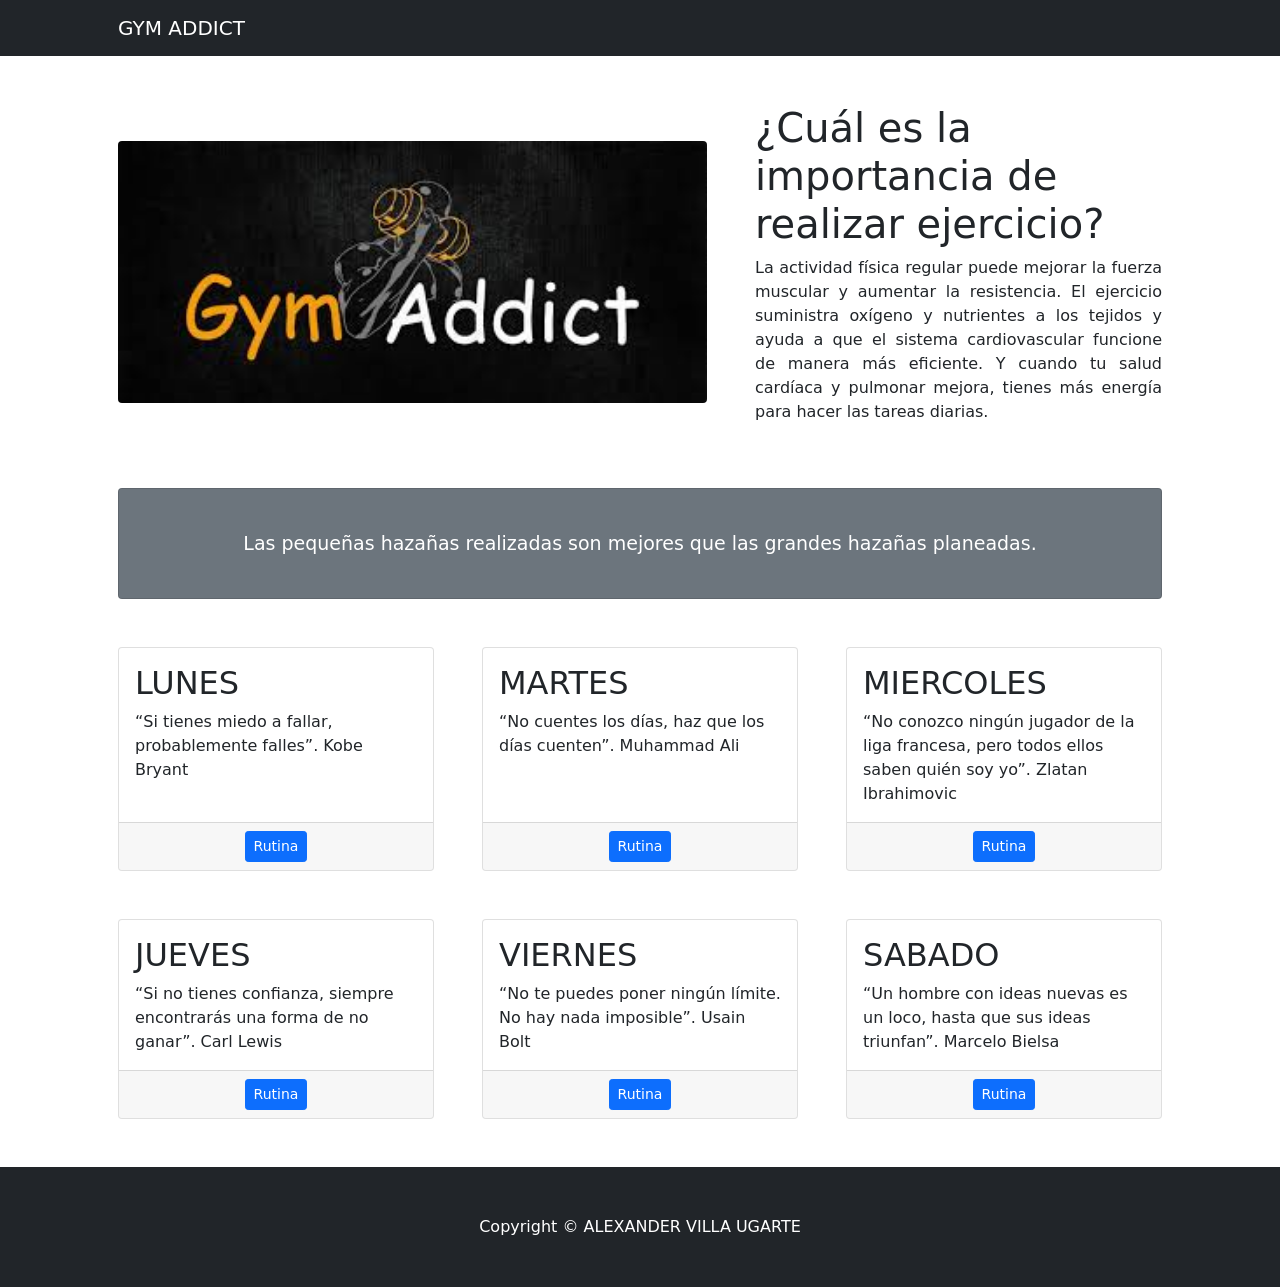
<file: index.html>
<!DOCTYPE html>
<html lang="en">
    <head>
        <link rel="manifest" href="./manifest.json">
        <script type="text/javascript">
            if ("serviceWorker" in navigator) {
              navigator.serviceWorker.register("sw.js");
            }
          </script>
        <meta charset="utf-8" />
        <meta name="viewport" content="width=device-width, initial-scale=1, shrink-to-fit=no" />
        <meta name="description" content="" />
        <meta name="author" content="" />
        <title>Adictos al gym</title>
        <!-- Favicon-->
        <link rel="icon" type="image/x-icon" href="assets/favicon.ico" />
        <!-- Core theme CSS (includes Bootstrap)-->
        <link href="css/styles.css" rel="stylesheet" />
    </head>
    <body>
        <!-- Responsive navbar-->
        <nav class="navbar navbar-expand-lg navbar-dark bg-dark">
            <div class="container px-5">
                <a class="navbar-brand" href="#!">GYM ADDICT</a>
                <button class="navbar-toggler" type="button" data-bs-toggle="collapse" data-bs-target="#navbarSupportedContent" aria-controls="navbarSupportedContent" aria-expanded="false" aria-label="Toggle navigation"><span class="navbar-toggler-icon"></span></button>

            </div>
        </nav>
        <!-- Page Content-->
        <div class="container px-4 px-lg-5">
            <!-- Heading Row-->
            <div class="row gx-4 gx-lg-5 align-items-center my-5">
                <div class="col-lg-7"><img class="img-fluid rounded mb-4 mb-lg-0" src="assets/img/gym.jpg" alt="..." width="900" height="400" /></div>
                <div class="col-lg-5">
                    <h1 class="font-weight-light">¿Cuál es la importancia de realizar ejercicio?</h1>
                    <p style="text-align: justify;">La actividad física regular puede mejorar la fuerza muscular y aumentar la resistencia. El ejercicio suministra oxígeno y nutrientes a los tejidos y ayuda a que el sistema cardiovascular funcione de manera más eficiente. Y cuando tu salud cardíaca y pulmonar mejora, tienes más energía para hacer las tareas diarias.
                    </p>
                </div>
            </div>
            <!-- Call to Action-->
            <div class="card text-white bg-secondary my-5 py-4 text-center">
                <div class="card-body"><p class="text-white m-0" style="font-size: 19px;">Las pequeñas hazañas realizadas son mejores que las grandes hazañas planeadas.</p></div>
            </div>
            <!-- Content Row-->
            <div class="row gx-4 gx-lg-5">
                <div class="col-md-4 mb-5">
                    <div class="card h-100">
                        <div class="card-body">
                            <h2 class="card-title">LUNES</h2>
                            <p class="card-text">“Si tienes miedo a fallar, probablemente falles”. Kobe Bryant</p>
                        </div>
                        <div class="card-footer"><center><a class="btn btn-primary btn-sm" href="assets/dias/lunes.html">Rutina</a></center></div>
                    </div>
                </div>
                <div class="col-md-4 mb-5">
                    <div class="card h-100">
                        <div class="card-body">
                            <h2 class="card-title">MARTES</h2>
                            <p class="card-text">“No cuentes los días, haz que los días cuenten”. Muhammad Ali</p>
                        </div>
                        <div class="card-footer"><center><a class="btn btn-primary btn-sm" href="assets/dias/martes.html">Rutina</a></center></div>
                    </div>
                </div>
                <div class="col-md-4 mb-5">
                    <div class="card h-100">
                        <div class="card-body">
                            <h2 class="card-title">MIERCOLES</h2>
                            <p class="card-text">“No conozco ningún jugador de la liga francesa, pero todos ellos saben quién soy yo”. Zlatan Ibrahimovic</p>
                        </div>
                        <div class="card-footer"><center><a class="btn btn-primary btn-sm" href="assets/dias/miercoles.html">Rutina</a></center></div>
                    </div>
                </div>
            </div>
            <div class="row gx-4 gx-lg-5">
                <div class="col-md-4 mb-5">
                    <div class="card h-100">
                        <div class="card-body">
                            <h2 class="card-title">JUEVES</h2>
                            <p class="card-text">“Si no tienes confianza, siempre encontrarás una forma de no ganar”. Carl Lewis</p>
                        </div>
                        <div class="card-footer"><center><a class="btn btn-primary btn-sm" href="assets/dias/jueves.html">Rutina</a></center></div>
                    </div>
                </div>
                <div class="col-md-4 mb-5">
                    <div class="card h-100">
                        <div class="card-body">
                            <h2 class="card-title">VIERNES</h2>
                            <p class="card-text">“No te puedes poner ningún límite. No hay nada imposible”. Usain Bolt</p>
                        </div>
                        <div class="card-footer"><center><a class="btn btn-primary btn-sm" href="assets/dias/viernes.html">Rutina</a></center></div>
                    </div>
                </div>
                <div class="col-md-4 mb-5">
                    <div class="card h-100">
                        <div class="card-body">
                            <h2 class="card-title">SABADO</h2>
                            <p class="card-text">“Un hombre con ideas nuevas es un loco, hasta que sus ideas triunfan”. Marcelo Bielsa</p>
                        </div>
                        <div class="card-footer"><center><a class="btn btn-primary btn-sm" href="assets/dias/sabado.html">Rutina</a></center></div>
                    </div>
                </div>
            </div>
            
        </div>
        </div>
        
        <!-- Footer-->
        <footer class="py-5 bg-dark">
            <div class="container px-4 px-lg-5"><p class="m-0 text-center text-white">Copyright &copy; ALEXANDER  VILLA UGARTE</p></div>
        </footer>
        <!-- Bootstrap core JS-->
        <script src="https://cdn.jsdelivr.net/npm/bootstrap@5.1.3/dist/js/bootstrap.bundle.min.js"></script>
        <!-- Core theme JS-->
        <script src="js/scripts.js"></script>
    </body>
</html>
</file>
